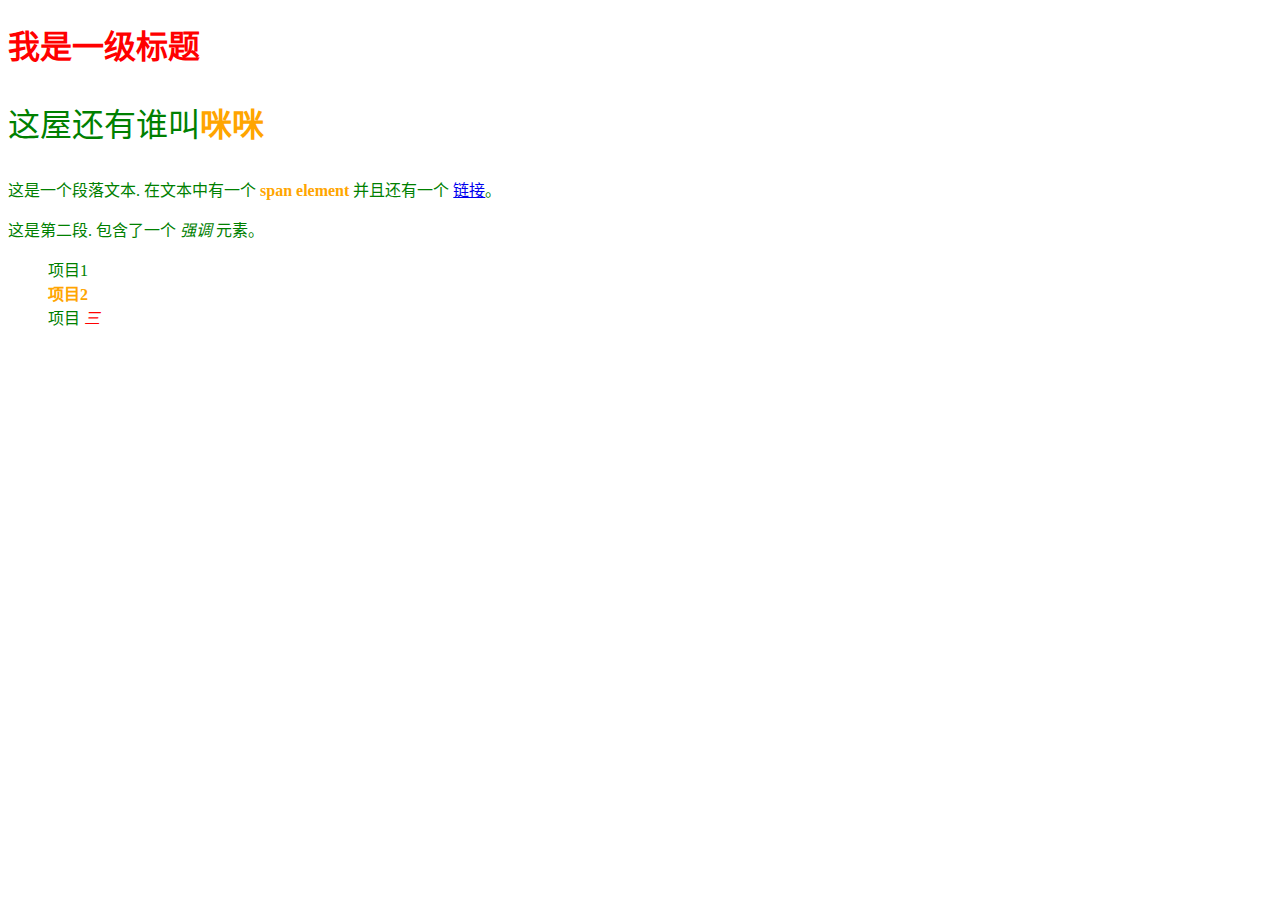
<file: 万丈高楼平地起/css/example/index.html>
<!DOCTYPE html>
<html lang="zh-CN">
<head>
	<meta charset="utf-8">
	<title>学习CSS</title>
	<link rel="stylesheet" href="styles.css">
</head>
<body>
    <h1>我是一级标题</h1>
    <p>这屋还有谁叫<span>咪咪</span></p>
    <p>这是一个段落文本. 在文本中有一个 <span>span element</span>
并且还有一个 <a href="http://example.com">链接</a>。</p>
    <p>这是第二段. 包含了一个 <em>强调</em> 元素。</p>
    <ul>
        <li>项目1</li>
        <li class="special">项目2</li>
        <li>项目 <em>三</em></li>
    </ul>
</body>    
</html>
</file>
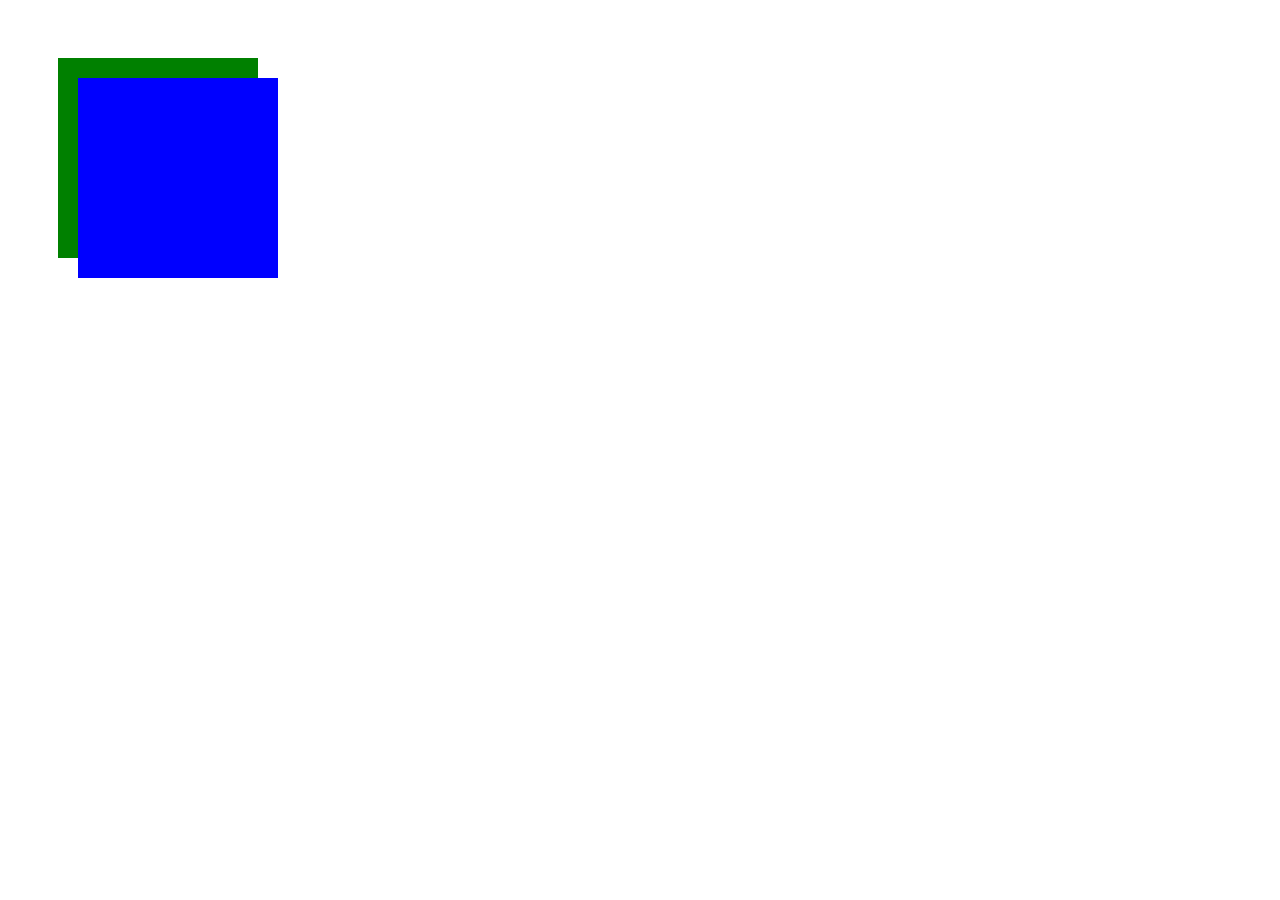
<file: ECMAScript/Canvas/Canvas.html>
<!DOCTYPE html>
<html lang="en">
  <head>
    <meta charset="UTF-8" />
    <meta http-equiv="X-UA-Compatible" content="IE=edge" />
    <meta name="viewport" content="width=device-width, initial-scale=1.0" />
    <title>canvas</title>
  </head>

  <body>
    <canvas id="canvas" width="300" height="300"></canvas>
    <script>
      const canvas = document.getElementById("canvas");
      const ctx = canvas.getContext("2d");

      ctx.fillStyle = "blue";
      ctx.save();

      ctx.fillStyle = "green";
      ctx.save();

      ctx.restore();
      ctx.fillRect(50, 50, 200, 200);

      ctx.restore();
      ctx.fillRect(70, 70, 200, 200);

      // const img = document.getElementById("img");
      // img.onload = function () {
      //   ctx.drawImage(img, 10, 10, 100, 100, 50, 50, 100, 100)
      // };

      // ctx.font = "30px serif";
      // ctx.fillText("hello canvas", 50, 50);

      // ctx.strokeText("hello canvas", 50, 100);

      // ctx.shadowOffsetX = 5;
      // ctx.shadowOffsetY = 5;
      // ctx.shadowBlur = 5;
      // ctx.shadowColor = "rgba(0, 0, 0, 0.5)";
      // ctx.fillStyle = "pink";
      // ctx.fillRect(50, 50, 200, 200);

      // createLinearGradient 方法接受 4 个参数，表示渐变的起点 (x1,y1) 与终点 (x2,y2)。
      // const linear = ctx.createLinearGradient(30, 30, 30, 200);
      // // 第一个参数指定渐变颜色所处的位置 0-1，
      // linear.addColorStop(0, "blue");
      // linear.addColorStop(1, "green");

      // // 方法接受 6 个参数，前三个定义一个以 (x1,y1) 为原点，半径为 r1 的圆，
      // // 后三个参数则定义另一个以 (x2,y2) 为原点，半径为 r2 的圆。
      // const radial = ctx.createRadialGradient(50, 50, 25, 200, 200, 25);
      // radial.addColorStop(0, "red");
      // radial.addColorStop(1, "yellow");

      // ctx.fillStyle = linear;
      // ctx.fillRect(30, 30, 200, 200);

      // ctx.fillStyle = radial;
      // ctx.fillRect(50, 50, 200, 200);

      // ctx.beginPath()
      // ctx.strokeStyle = "#ff0"
      // ctx.moveTo(50, 50)
      // ctx.lineTo(250, 50)
      // ctx.lineTo(250, 250)
      // ctx.lineTo(50, 250)
      // ctx.lineTo(50, 50)
      // ctx.stroke()

      // var gradient = ctx.createRadialGradient(30, 30, 100,200, 200,100)
      // gradient.addColorStop(0, "white");
      // gradient.addColorStop(1, "green");
      // ctx.fillStyle = gradient
      // ctx.setLineDash([5, 5]);
      // ctx.lineDashOffset = 33;
      // ctx.strokeRect(10,10, 100, 100);
      // ctx.fillRect(30,30,200,200)

      // ctx.beginPath()
      // ctx.strokeStyle = "red"
      // ctx.arc(150, 150, 20, 0, (Math.PI/180)*180 ,true)
      // ctx.rect(100,100, 100,100)
      // ctx.stroke()

      // ctx.beginPath();
      // ctx.moveTo(75, 25);
      // ctx.quadraticCurveTo(25, 25, 25, 62.5);
      // ctx.quadraticCurveTo(25, 100, 50, 100);
      // ctx.quadraticCurveTo(50, 120, 30, 125);
      // ctx.quadraticCurveTo(60, 120, 65, 100);
      // ctx.quadraticCurveTo(125, 100, 125, 62.5);
      // ctx.quadraticCurveTo(125, 25, 75, 25);
      // ctx.stroke();

      // ctx.beginPath()
      // ctx.moveTo(150, 0)
      // ctx.quadraticCurveTo(280, 50, 300, 150)
      // ctx.quadraticCurveTo(300, 275, 150, 300)
      // // ctx.quadraticCurveTo(, , 0 , 150)

      // ctx.stroke();
      // function draw() {
      //   var canvas = document.getElementById('canvas');
      //   if (canvas.getContext) {
      //     var ctx = canvas.getContext('2d');

      //     var rectangle = new Path2D();
      //     rectangle.rect(10, 10, 50, 50);

      //     var circle = new Path2D();
      //     circle.moveTo(125, 35);
      //     circle.arc(100, 35, 25, 0, 2 * Math.PI);

      //     ctx.stroke(rectangle);
      //     ctx.fill(circle);
      //   }
      // }

      // ctx.font = "30px serif"
      // ctx.fillText("hello canvas", 50, 50)

      // const imgUrl = canvas.toDataURL("image/png", 1)
      // const image = document.createElement("img")
      // image.src = imgUrl
      // document.body.appendChild(image)
    </script>
  </body>
</html>
</file>
<file: 万丈高楼平地起/css/example/styles.css>
h1 {
	color: red;
}

li {
  list-style-type: none;
}

p, li {
    color: green;
}

span, li.special {
  color: orange;
  font-weight: bold;
}

li em {
  color: red;
}

h1 + p {
  font-size: 200%;
}
</file>
